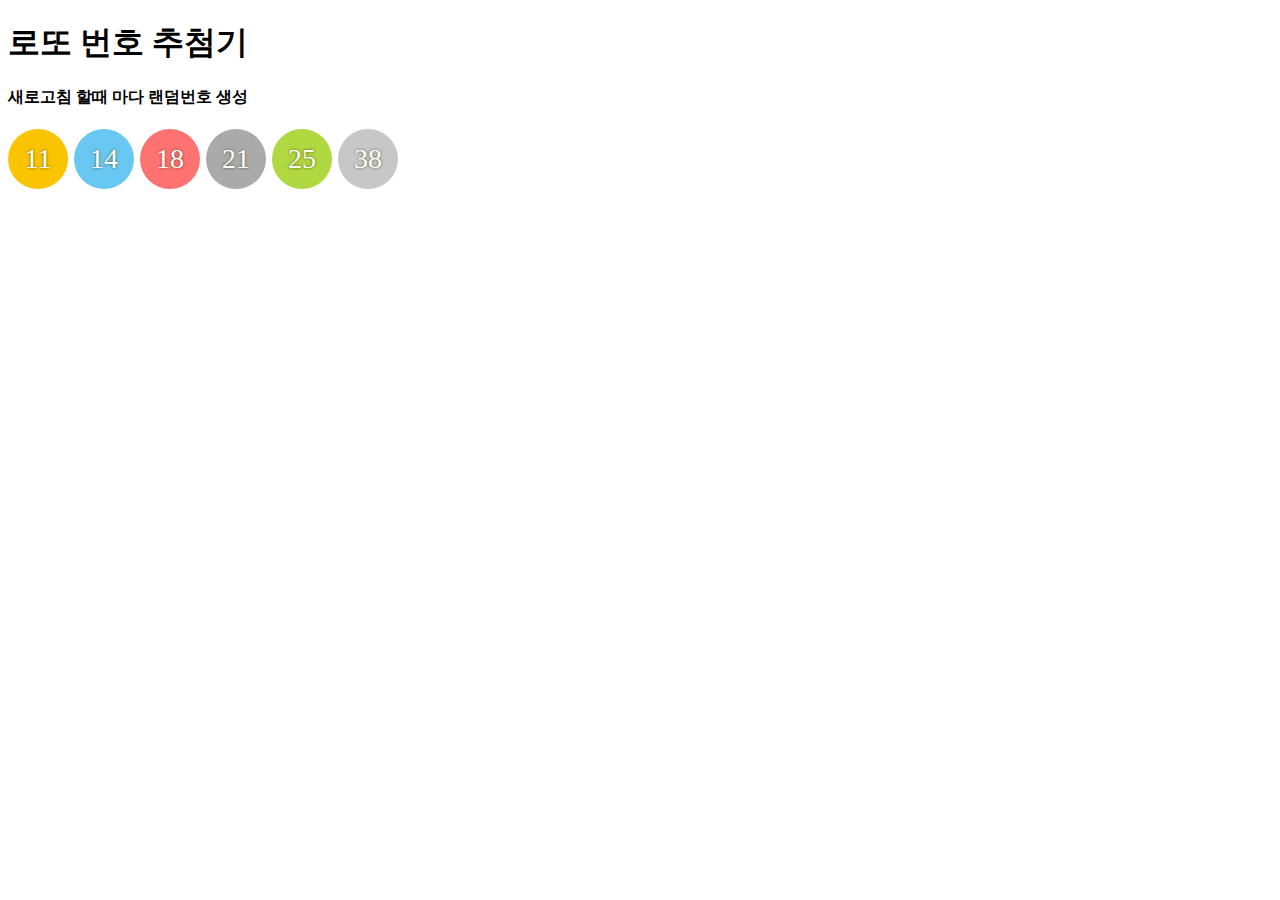
<file: Lottery/index.html>
<!DOCTYPE html>
<html lang="ko">
<head>
    <meta charset="UTF-8">
    <meta name="viewport" content="width=device-width, initial-scale=1.0">
    <title>로또 번호 추첨기</title>
    <link rel="stylesheet" href="style.css">
</head>
<body>
    <h1>로또 번호 추첨기</h1>
    <h4>새로고침 할때 마다 랜덤번호 생성</h4>
    <script>
        var lotto = [];
        while(lotto.length < 6){
            var rand = parseInt(Math.random() * 46 + 1);
            if(lotto.indexOf(rand) == -1){
                lotto.push(rand);
            }
        }
        lotto.sort((a,b) => a-b);
       // document.write(lotto);
        document.write("<div class= 'ball ball1'>" + lotto[0] +"</div>")
        document.write("<div class= 'ball ball2'>" + lotto[1] +"</div>")
        document.write("<div class= 'ball ball3'>" + lotto[2] +"</div>")
        document.write("<div class= 'ball ball4'>" + lotto[3] +"</div>")
        document.write("<div class= 'ball ball5'>" + lotto[4] +"</div>")
        document.write("<div class= 'ball ball6'>" + lotto[5] +"</div>")

    </script>
</body>
</html>
</file>
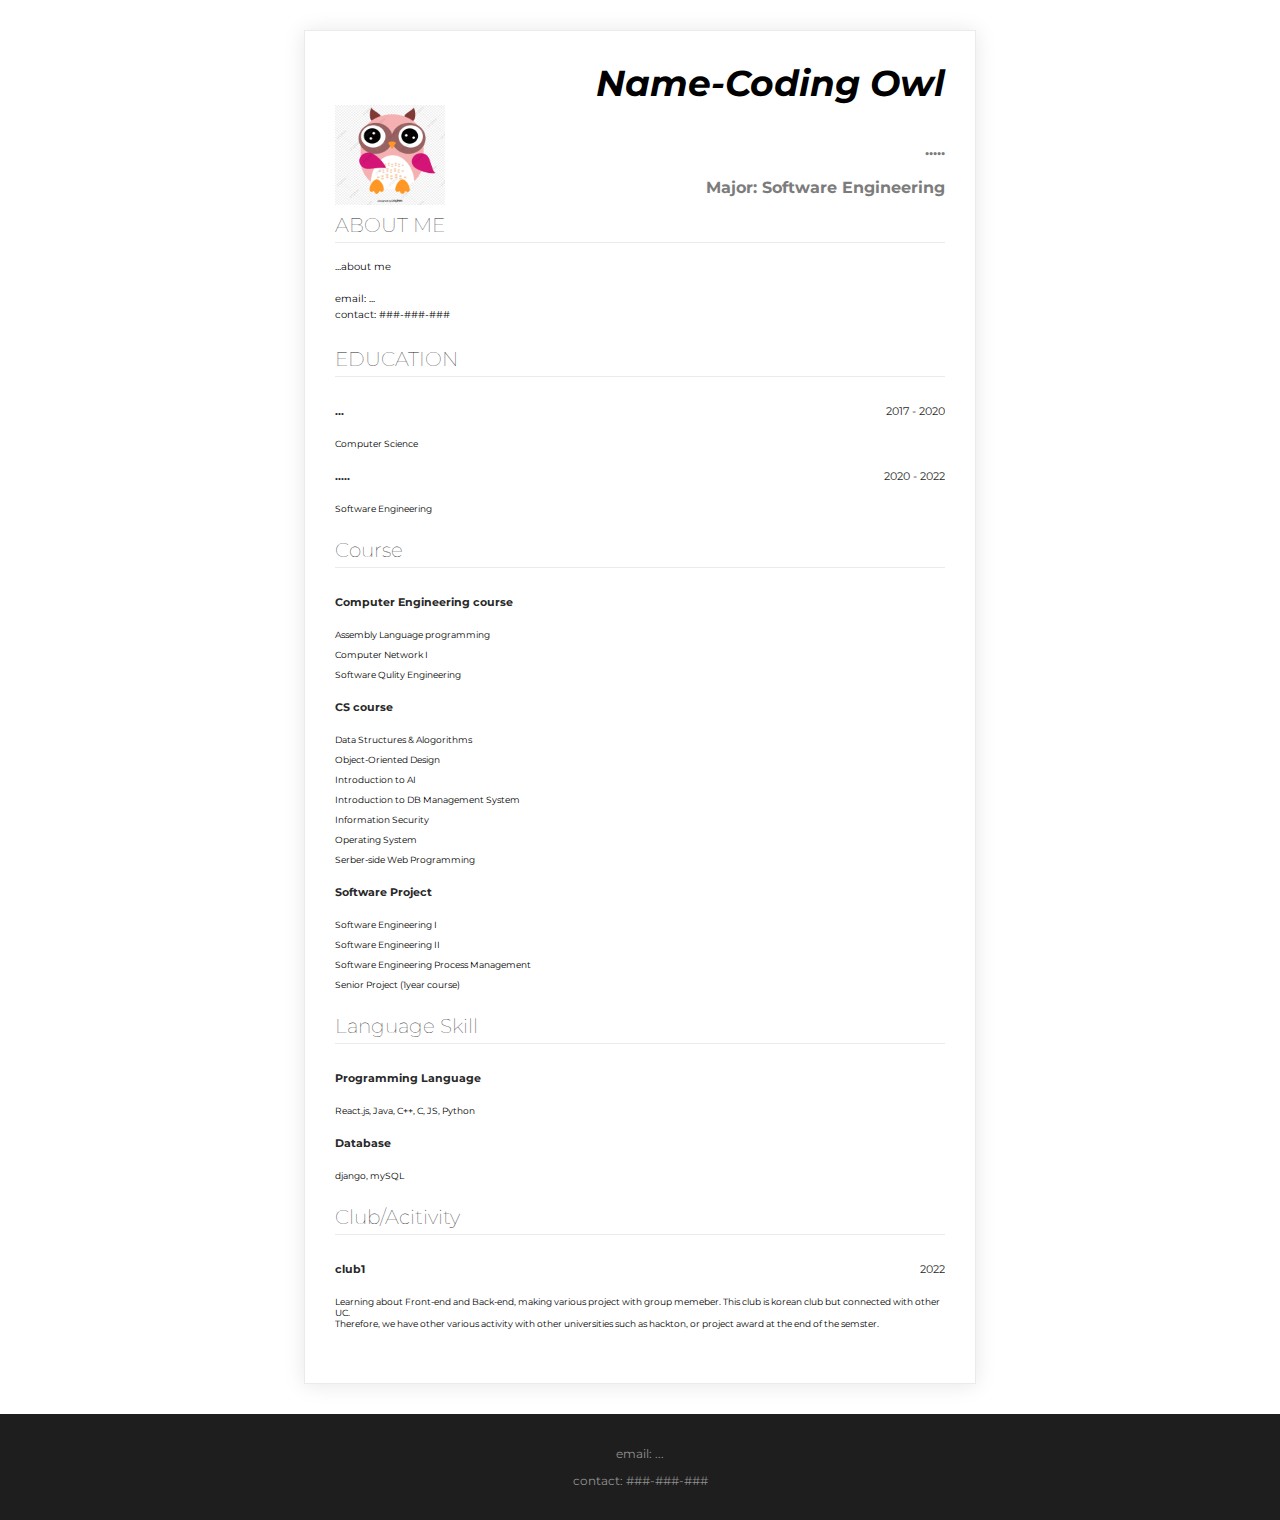
<file: HTML CSS/Resume_form/index.html>
<!DOCTYPE html>
<html>
<head>
  <meta charset="UTF-8">
  <title>Resume_CodingOwl</title>
  <link rel="stylesheet" href="codelion.css">
</head>
<body>
  <div class="mainbox">
    <div class="title-box">
      <h1>Name-Coding Owl</h1>
      <img class="sns-img" src="selfie.jpeg">
      <p class="name-text"><br>.....<br><br>Major: Software Engineering</p>
    </div>
    <section>
      <h2>ABOUT ME</h2>
      <p class="about-me-text">
        ...about me
        <br><br>email: ...
        <br>contact: ###-###-###
    </section>
    <section>
      <h2>EDUCATION</h2>
      <div class="float-wrap">
          <p class="title-text">...</p>
          <p class="year-text">2017 - 2020</p>
      </div>
      <p class="desc-text">Computer Science</p>
      <div class="float-wrap">
          <p class="title-text">.....</p>
          <p class="year-text">2020 - 2022</p>
      </div>
      <p class="desc-text">Software Engineering</p>
   </section>
    <section>
        <h2>Course</h2>
        <div class="float-wrap">
          <p class="title-text">Computer Engineering course</p>
        </div>
        <p class="desc-text">Assembly Language programming</p>
        <p class="desc-text">Computer Network I</p>
        <p class="desc-text">Software Qulity Engineering</p>


        <div class="float-wrap">
          <p class="title-text">CS course</p>
        </div>
        <p class="desc-text">Data Structures & Alogorithms</p>
        <p class="desc-text">Object-Oriented Design</p>
        <p class="desc-text">Introduction to AI</p>
        <p class="desc-text">Introduction to DB Management System</p>
        <p class="desc-text">Information Security</p>
        <p class="desc-text">Operating System</p>
        <p class="desc-text">Serber-side Web Programming</p>
        <div class="float-wrap">

        <p class="title-text">Software Project</p>
        </div>
        <p class="desc-text">Software Engineering I</p>
        <p class="desc-text">Software Engineering II</p>
        <p class="desc-text">Software Engineering Process Management </p>
        <p class="desc-text">Senior Project (1year course)</p>
      </section>

      <section>
        <h2>Language Skill</h2>
        <div class="float-wrap">
          <p class="title-text">Programming Language </p>
        </div>
        <p class="desc-text">React.js, Java, C++, C, JS, Python</p>
        
        <div class="float-wrap">
          <p class="title-text">Database</p>
        </div>
        <p class="desc-text">django, mySQL</p>
    </section>

    <section>
      <h2>Club/Acitivity</h2>
      <div class="float-wrap">
        <p class="title-text">club1</p>
        <p class="year-text">2022</p>
      </div>
      <p class="desc-text">Learning about Front-end and Back-end, making various project with group memeber. This club is korean club but connected with other UC.<br>Therefore, we have other various activity with other universities such as hackton, or project award at the end of the semster.</p>
    </section>

    <div class="sns-wrap">
    </div>
  </div>
  <footer>
      <p>email: ...</p>
      <p>contact: ###-###-###</p>
  </footer>
</body>
</html>
</file>
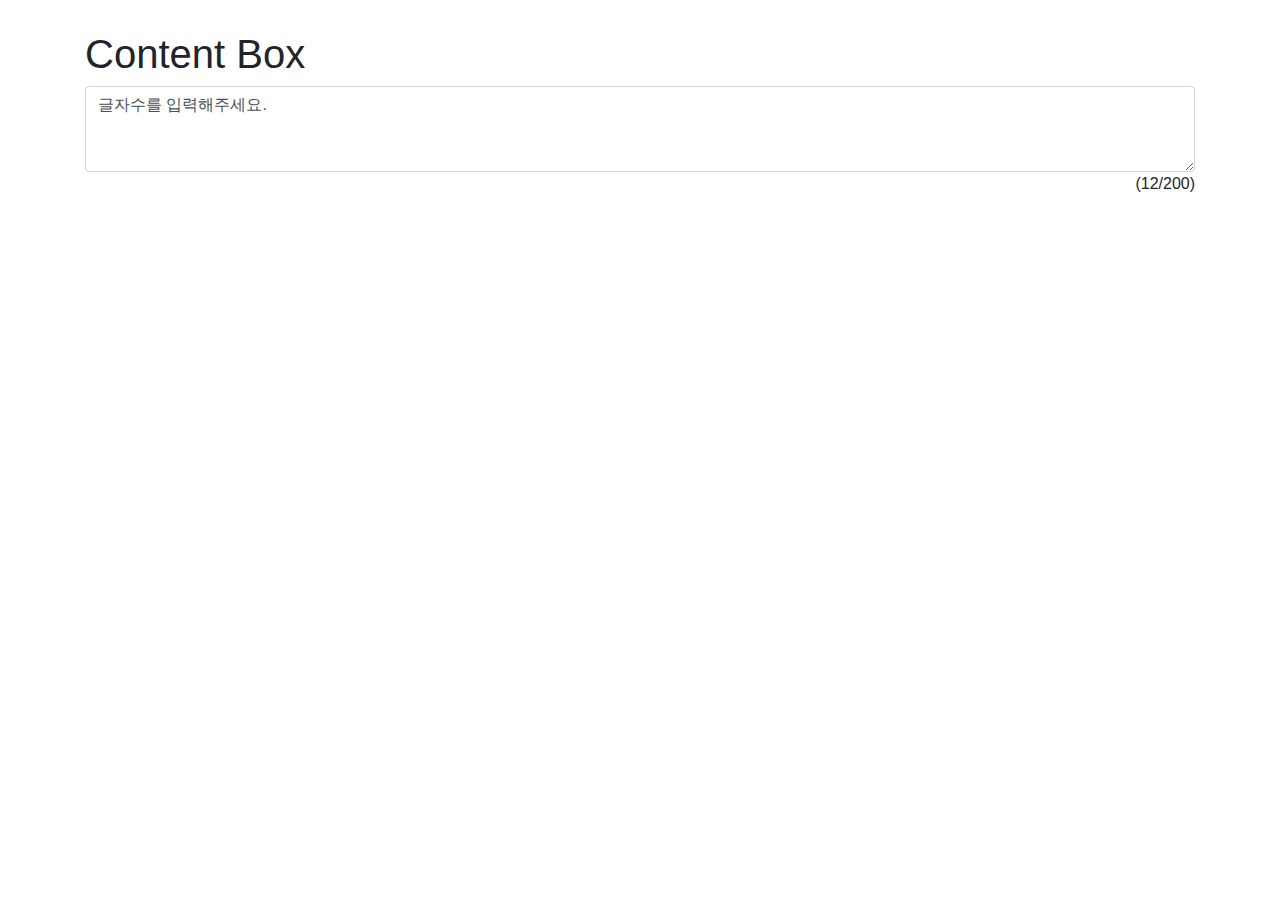
<file: JS/Count Length/index.html>
<!DOCTYPE html>
<html lang="ko">
<head>
    <meta charset="UTF-8">
    <meta name="viewport" content="width=device-width, initial-scale=1.0">
    <title>자소서 글자수 계산기</title>
    <link rel="stylesheet" href="https://stackpath.bootstrapcdn.com/bootstrap/4.5.2/css/bootstrap.min.css" integrity="sha384-JcKb8q3iqJ61gNV9KGb8thSsNjpSL0n8PARn9HuZOnIxN0hoP+VmmDGMN5t9UJ0Z" crossorigin="anonymous">
    <style>
        h1 {
            margin-top: 30px;
        }
        #count {
            float: right;
        }
    </style>
</head>
<body class='container'>
    <h1>Content Box</h1>
    <textarea class="form-control" rows="3" id="jasoseol" onkeydown="counter();">글자수를 입력해주세요.</textarea>
    <span id="count">(0/200)</span>
    <script>
         //event (onkeydown) = action(counter()) 
        function counter() {
            var content = document.getElementById('jasoseol').value;
            if (content.length > 200) {
                content = content.substring(0,200);
                document.getElementById('jasoseol').value = content;
            }
            document.getElementById('count').innerHTML = '(' + content.length + '/200)';
        }
        counter();
    </script>
</body>
</html>
</file>
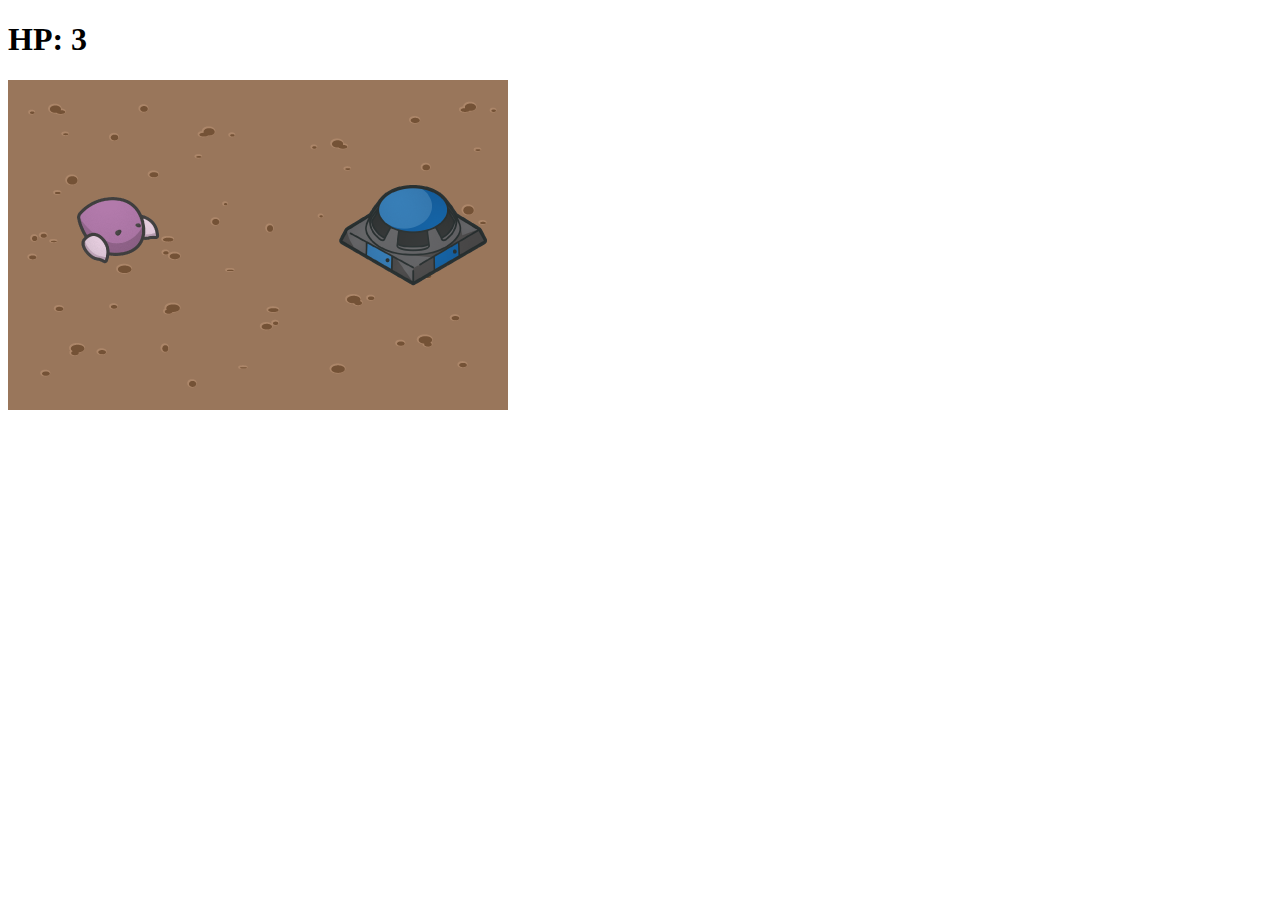
<file: JS/Mini StarCraft/index.html>
<!DOCTYPE html>
<html lang="en">
<head>
    <meta charset="UTF-8">
    <meta http-equiv="X-UA-Compatible" content="IE=edge">
    <meta name="viewport" content="width=device-width, initial-scale=1.0">
    <title>StarCraft</title>
    <link rel="stylesheet" href="style.css">

</head>
<body>
    <h1 id="hp">HP: 3</h1>
    <div class="background">
        <img id="drone" src="drone.png" alt="drone">
        <img id="spit" src="spit.png" alt="spit">
        <img id="bunker" src="bunker.png" alt="bunker">
    </div>
    
    <script
    src="https://code.jquery.com/jquery-3.5.1.js"
    integrity="sha256-QWo7LDvxbWT2tbbQ97B53yJnYU3WhH/C8ycbRAkjPDc="
    crossorigin="anonymous"></script>
    <script>
        var hp = 3;
        $('#drone').click(function(){
           $('#spit').fadeIn();
           $('#spit').animate({left: '+=250'}); //spit to bunker
           $('#spit').fadeOut(function(){
               hp = hp - 1;
               $('#hp').text('HP:'+ hp);
               if(hp == 0){
                    $('#bunker').fadeOut(); 
                }                               //if hp get 0, bunker need to disappear
           });
           $('#spit').css({left: '150px'});     //spit start from the drone 
       })
    </script>

</body>
</html>
</file>
<file: Lottery/style.css>
.ball {
    float: left;
    width: 60px;
    height: 60px;
    line-height: 60px;
    font-size: 28px;
    border-radius: 100%;
    text-align: center;
    vertical-align: middle;
    color: #fff;
    font-weight: 500;
    text-shadow: 0px 0px 3px rgba(73, 57, 0, .8);
    margin-right: 6px;
}

.ball1 {
    background: #fbc400;
}
.ball2 {
    background: #69c8f2;
}
.ball3 {
    background: #ff7272;
}
.ball4 {
    background: #aaa;
}
.ball5 {
    background: #b0d840;
}
.ball6 {
    background: #c7c7c7;
}
</file>
<file: HTML CSS/Resume_form/codelion.css>
@import url('https://fonts.googleapis.com/css?family=Montserrat:100,200,300,400,500,600,700,800&display=swap');

* {
    font-family: 'Montserrat';
}

body,h1,h2 {
    margin:0px;
    padding:0px;
}


body {
    min-width: fit-content;
}

h1 {
    font-size:36px;
    font-weight: bold;
    font-style: italic;
}


h2 {
    font-size:20px;
    color:#282828;
    font-weight: lighter;
    margin-bottom: 16px;
    border-bottom: 1px solid #ebebeb;
    padding-bottom: 5px;
}

.name-text {
    font-size:16px;
    color:#7c7c7c;
    font-weight: bold;
}

.about-me-text {
    font-size:10px;
    line-height: 16px;
}

.mainbox {
    width: 610px;
    padding: 30px;
    margin: 30px;
    margin-right: auto;
    margin-left: auto;
    border: 1px solid #ebebeb;
    box-shadow: 0 1px 20px 0 rgba(0, 0, 0, 0.1);
}

.title-box {
    text-align: right;
}

section {
    margin-bottom:24px;
}

.float-wrap {
    overflow: hidden;
}

.title-text {
    font-size:11px;
    font-weight: bold;
    color: #282828;
    float: left;
}

.year-text{
    font-size:11px;
    color: #282828;
    float: right;
}

.desc-text {
    font-size: 9px;
}

.desc-subtext {
    font-size: 9px;
    color:#282828;
    padding-left:16px;
}

.sns-img {
    float: left;
    width:110px;
    height:100px;
}

.sns-wrap {
    text-align:right;
}

footer {
    text-align: center;
    background-color: #1e1e1e;
    padding: 20px;
    font-size: 12px;
    color: #919191;
}
</file>
<file: JS/Mini StarCraft/style.css>
.background {
    position: relative;
    background-image: url('background.png');
    background-size: 500px 330px;
    width: 500px;
    height: 330px;
}
#drone {
    position: absolute;
    width: 100px;
    height: 100px;
    top: 100px;
    left: 60px;
}
#bunker {
    position: absolute;
    width: 150px;
    height: 150px;
    top: 80px;
    right: 20px;
}
#spit {
    display: none;
    position: absolute;
    top: 140px;
    left: 150px;
    width: 50px;
    height: 30px;
    z-index: 2;
}
</file>
